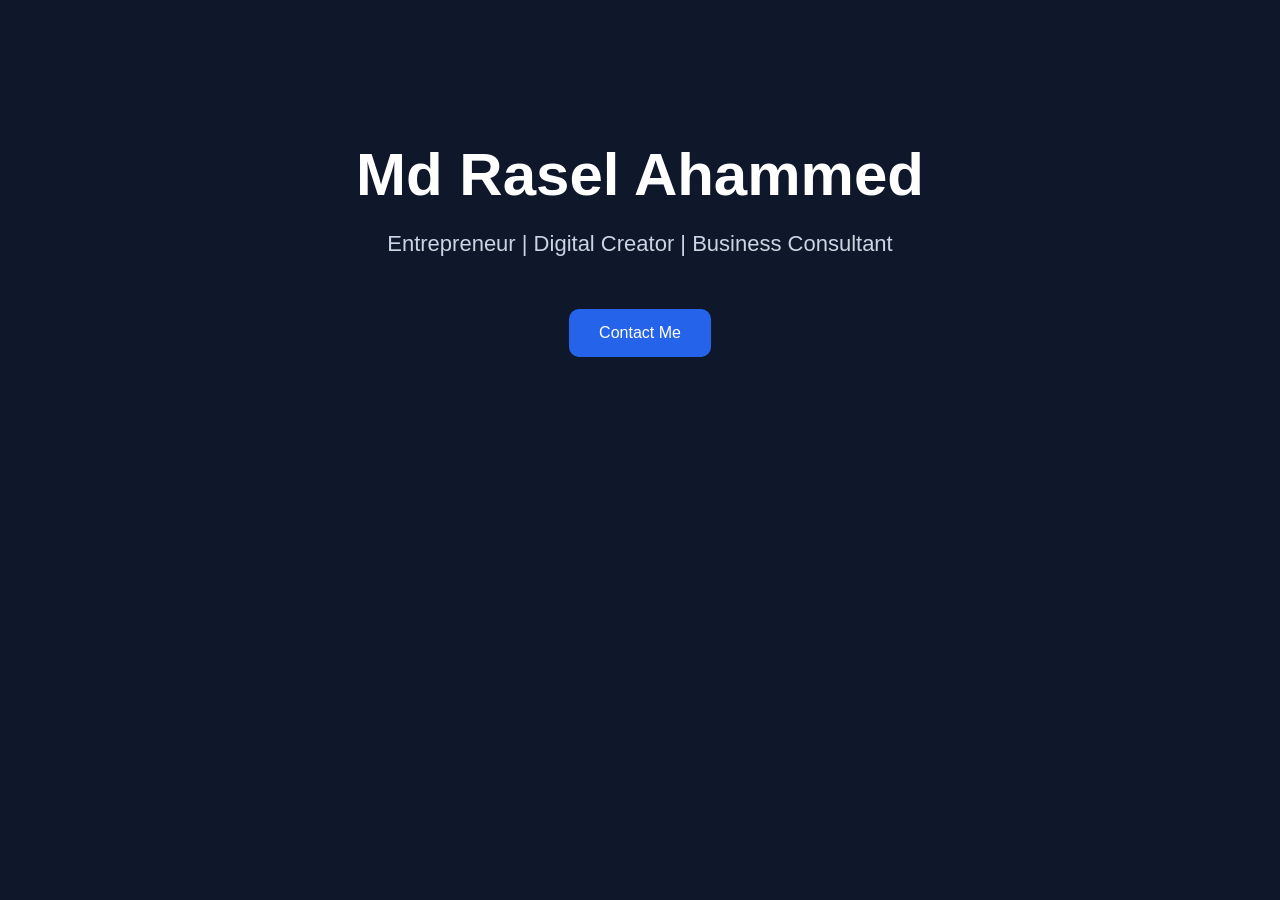
<file: index.html>
<!DOCTYPE html>
<html>
<head>
  <title>Md Rasel Ahammed Portfolio</title>

  <style>
    body{
      margin:0;
      font-family:Arial;
      background:#0f172a;
      color:white;
      text-align:center;
    }

    .hero{
      padding:100px 20px;
    }

    h1{
      font-size:60px;
      margin-bottom:10px;
    }

    p{
      font-size:22px;
      color:#cbd5e1;
    }

    .btn{
      display:inline-block;
      margin-top:30px;
      padding:15px 30px;
      background:#2563eb;
      color:white;
      text-decoration:none;
      border-radius:10px;
    }
  </style>
</head>

<body>

  <div class="hero">
    <h1>Md Rasel Ahammed</h1>

    <p>
      Entrepreneur | Digital Creator | Business Consultant
    </p>

    <a class="btn" href="contact.html">
      Contact Me
    </a>
  </div>

</body>
</html>
</file>
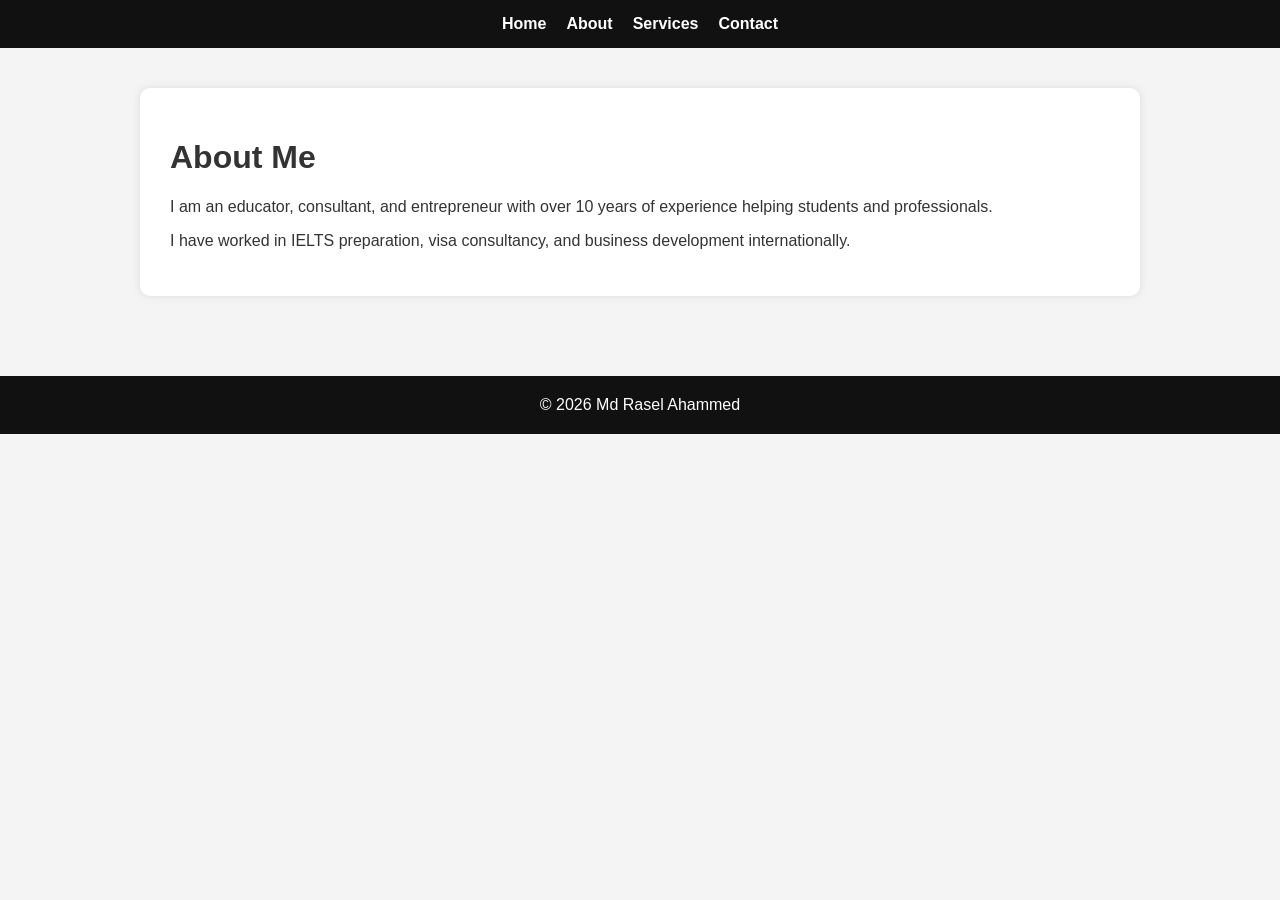
<file: about.html>
<!DOCTYPE html>
<html>

<head>
  <title>About - Md Rasel Ahammed</title>
  <link rel="stylesheet" href="style.css">
</head>

<body>

<header>
  <nav>
    <a href="index.html">Home</a>
    <a href="about.html">About</a>
    <a href="services.html">Services</a>
    <a href="contact.html">Contact</a>
  </nav>
</header>

<div class="container">
  <div class="card">
    <h1>About Me</h1>

    <p>
      I am an educator, consultant, and entrepreneur with over 10 years of experience helping students and professionals.
    </p>

    <p>
      I have worked in IELTS preparation, visa consultancy, and business development internationally.
    </p>
  </div>
</div>

<footer>
  © 2026 Md Rasel Ahammed
</footer>

</body>
</html>
</file>
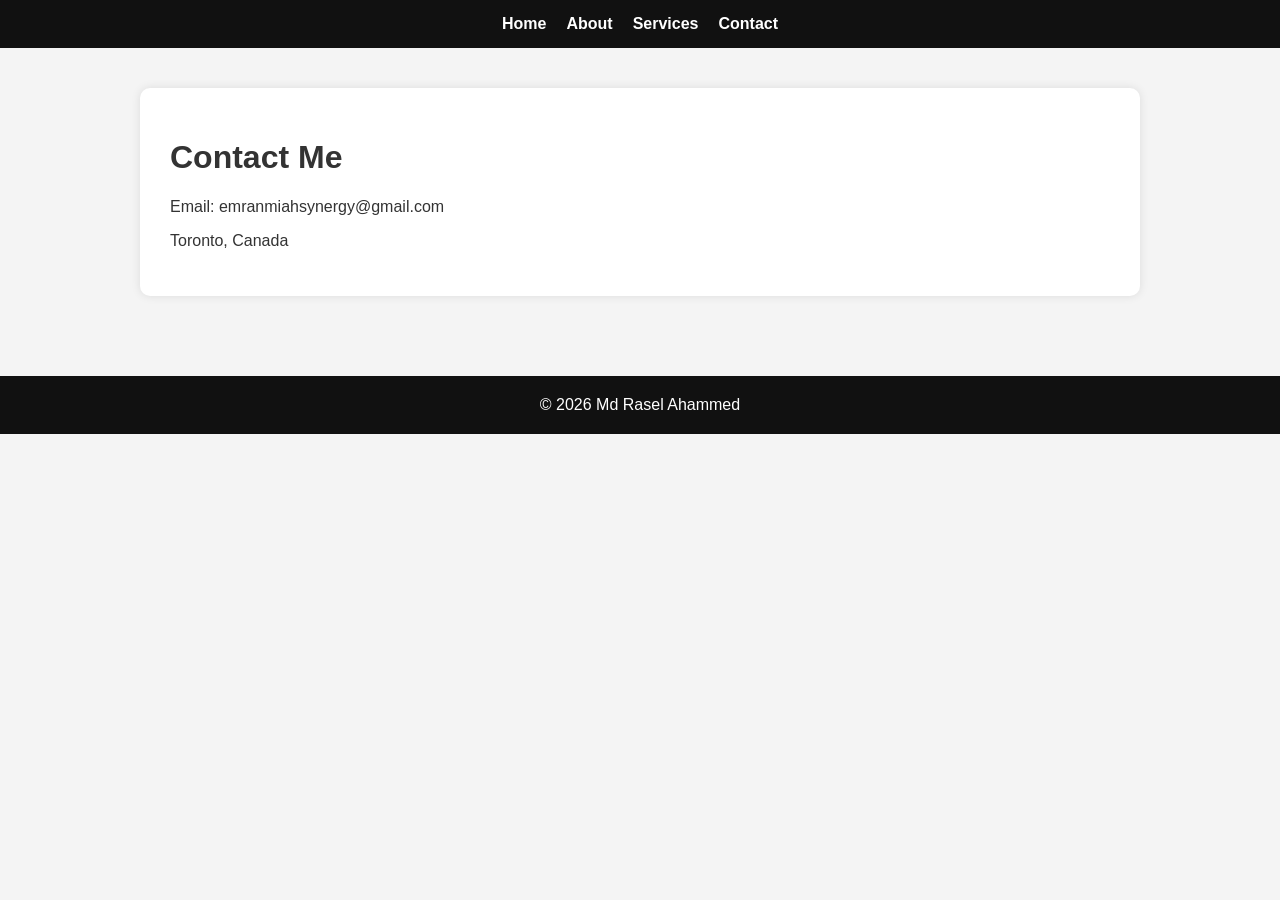
<file: contact.html>
<!DOCTYPE html>
<html>

<head>
  <title>Contact</title>
  <link rel="stylesheet" href="style.css">
</head>

<body>

<header>
  <nav>
    <a href="index.html">Home</a>
    <a href="about.html">About</a>
    <a href="services.html">Services</a>
    <a href="contact.html">Contact</a>
  </nav>
</header>

<div class="container">
  <div class="card">

    <h1>Contact Me</h1>

    <p>Email: emranmiahsynergy@gmail.com</p>

    <p>Toronto, Canada</p>

  </div>
</div>

<footer>
  © 2026 Md Rasel Ahammed
</footer>

</body>
</html>
</file>
<file: style.css>
body{
  margin:0;
  font-family:Arial, sans-serif;
  background:#f4f4f4;
  color:#333;
}

header{
  background:#111;
  padding:15px;
}

nav{
  display:flex;
  justify-content:center;
  gap:20px;
}

nav a{
  color:white;
  text-decoration:none;
  font-weight:bold;
}

.hero{
  padding:80px 20px;
  text-align:center;
  background:white;
}

.hero h1{
  font-size:48px;
}

.container{
  max-width:1000px;
  margin:auto;
  padding:40px 20px;
}

.card{
  background:white;
  padding:30px;
  border-radius:10px;
  box-shadow:0 0 10px rgba(0,0,0,0.1);
}

footer{
  text-align:center;
  padding:20px;
  background:#111;
  color:white;
  margin-top:40px;
}
</file>
